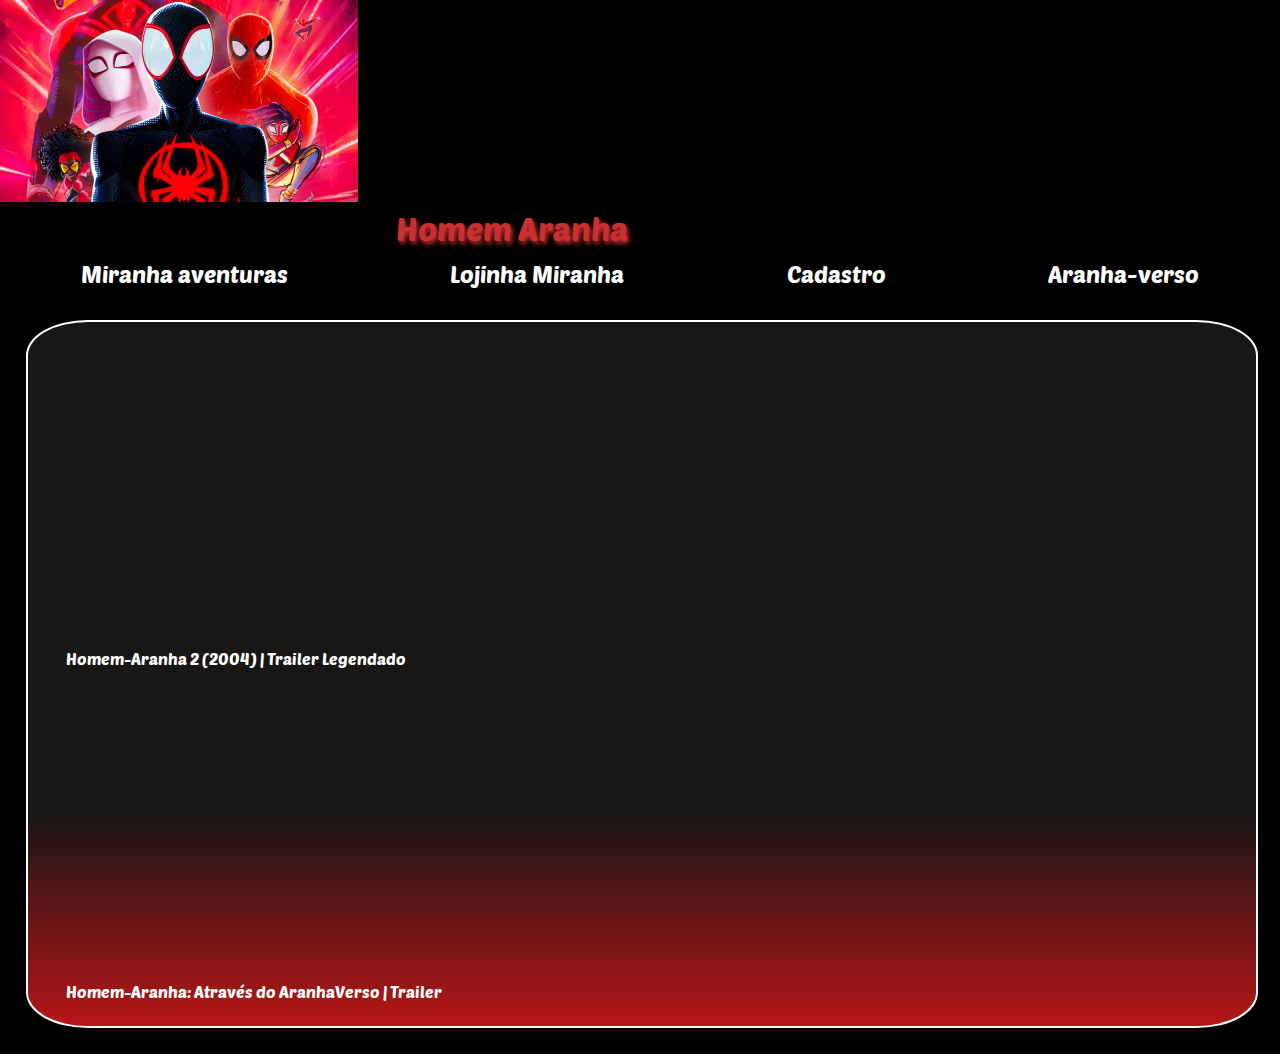
<file: index.html>
<!DOCTYPE html>
<html lang="pt-br">
<head>
    <meta charset="UTF-8">
    <meta name="viewport" content="width=device-width, initial-scale=1.0">
    <title>Homem Aranha</title>
    <link rel="shortcut icon" href="imagens/qbit.png" type="image/x-icon">
    <link rel="stylesheet" href="css/reset.css">
    <link rel="stylesheet" href="css/estilo.css">
    <link rel="preconnect" href="https://fonts.googleapis.com">
    <link rel="preconnect" href="https://fonts.gstatic.com" crossorigin>
    <link href="https://fonts.googleapis.com/css2?family=Poetsen+One&display=swap" rel="stylesheet">
    
</head>
<body>
    
    <header> 
        <img src="imagens/homem-aranha-atraves-do-aranhaverso.jpg">
        <h1> Homem Aranha</h1>
    
    </header>
    <nav>
        <ul>
            <li><a href="index.html"> Miranha aventuras </a></li>
            <li><a href="miranha.html"> Lojinha Miranha</a></li>
            <li><a href="peter.html"> Cadastro </a></li>
            <li><a href="aranha.html"> Aranha-verso </a></li>
</ul>
</nav>
        <section>
            <iframe width="560" height="315" src="https://www.youtube.com/embed/fRQ67zp1dlg?si=GuWAwnLjoVxILO7L" title="YouTube video player" frameborder="0" allow="accelerometer; autoplay; clipboard-write; encrypted-media; gyroscope; picture-in-picture; web-share" referrerpolicy="strict-origin-when-cross-origin" allowfullscreen></iframe>
            <p>
                Homem-Aranha 2 (2004) | Trailer Legendado
            </p>
            <iframe width="560" height="315" src="https://www.youtube.com/embed/LZBlXkDvhh4?si=3CpAGHN0A2wtlney" title="YouTube video player" frameborder="0" allow="accelerometer; autoplay; clipboard-write; encrypted-media; gyroscope; picture-in-picture; web-share" referrerpolicy="strict-origin-when-cross-origin" allowfullscreen></iframe>
            <p>Homem-Aranha: Através do AranhaVerso | Trailer</p>
        </section>
</body>
</html>
</file>
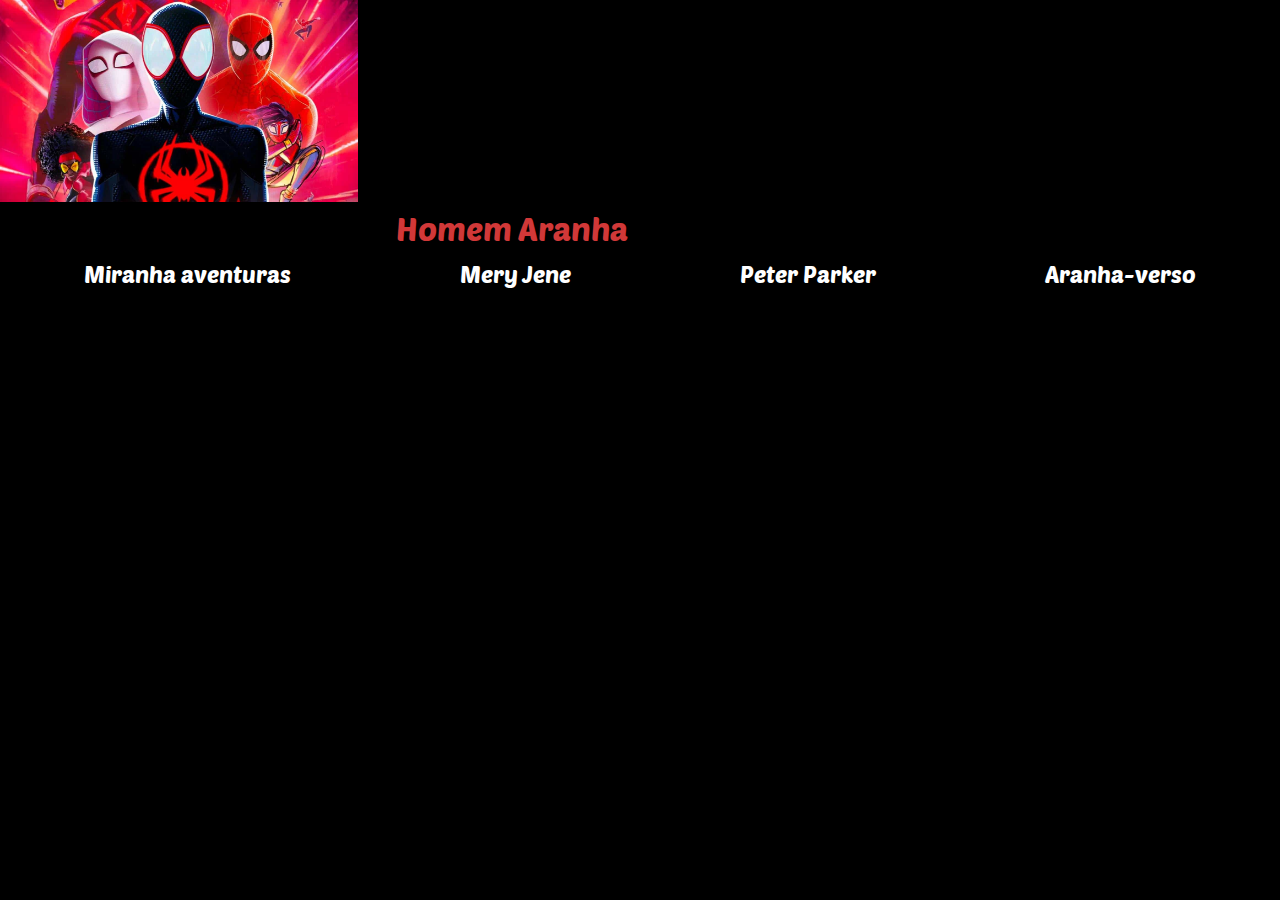
<file: regentesite-main/index.html>
<!DOCTYPE html>
<html lang="pt-br">
<head>
    <meta charset="UTF-8">
    <meta name="viewport" content="width=device-width, initial-scale=1.0">
    <title>Homem Aranha</title>
    <link rel="shortcut icon" href="imagens/qbit.png" type="image/x-icon">
    <link rel="stylesheet" href="css/reset.css">
    <link rel="stylesheet" href="css/estilo.css">
    <link rel="preconnect" href="https://fonts.googleapis.com">
    <link rel="preconnect" href="https://fonts.gstatic.com" crossorigin>
    <link href="https://fonts.googleapis.com/css2?family=Poetsen+One&display=swap" rel="stylesheet">
    
</head>
<body>
    
    <header> 
        <img src="imagens/homem-aranha-atraves-do-aranhaverso.jpg">
        <h1> Homem Aranha</h1>
    
    </header>
    <nav>
        <ul>
            <li><a href="index.html"> Miranha aventuras </a></li>
            <li><a href="miranha.html"> Mery Jene </a></li>
            <li><a href="contato.html"> Peter Parker </a></li>
            <li><a href="aranha.html"> Aranha-verso </a></li>
</ul>
</nav>
        <section>
            
        </section>
</body>
</html>
</file>
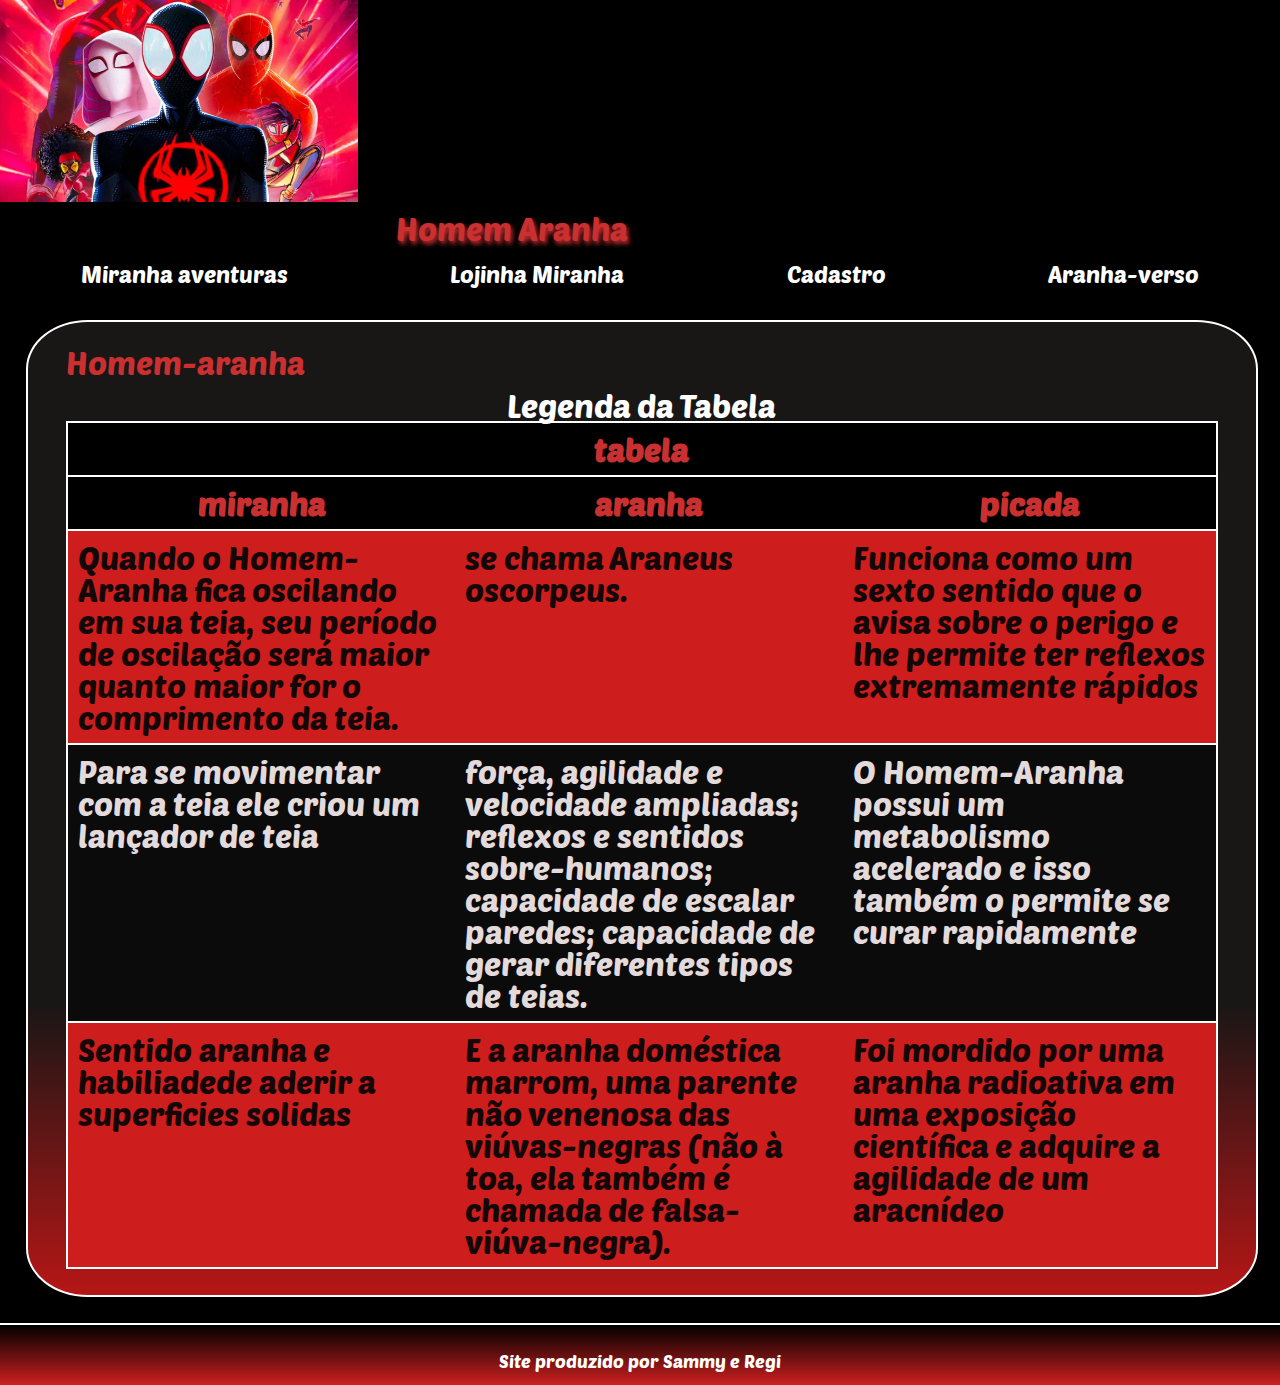
<file: aranha.html>
<!DOCTYPE html>
<html lang="pt-br">
<head>
    <meta charset="UTF-8">
    <meta name="viewport" content="width=device-width, initial-scale=1.0">
    <title>Homem Aranha</title>
    <link rel="shortcut icon" href="imagens/qbit.png" type="image/x-icon">
    <link rel="stylesheet" href="css/reset.css">
    <link rel="stylesheet" href="css/estilo.css">
    <link rel="preconnect" href="https://fonts.googleapis.com">
    <link rel="preconnect" href="https://fonts.gstatic.com" crossorigin>
    <link href="https://fonts.googleapis.com/css2?family=Poetsen+One&display=swap" rel="stylesheet">
    
</head>
<body>
    
    <header> 
        <img src="imagens/homem-aranha-atraves-do-aranhaverso.jpg">
        <h1> Homem Aranha</h1>
    
    </header>
    <nav>
        <ul>
            <li><a href="index.html"> Miranha aventuras</a></li>
            <li><a href="miranha.html"> Lojinha Miranha</a></li>
            <li><a href="peter.html"> Cadastro</a></li>
            <li><a href="aranha.html"> Aranha-verso</a></li>
</ul>
</nav>
        <section>
            <h2>Homem-aranha</h2>
            <table>
                <caption>Legenda da Tabela </caption>
                <tr>
                    <th colspan="3">tabela
                    </th>
                </tr>
                <tr>
                
                    <th> miranha</th>
                    <th> aranha</th>
                    <th> picada</th>
                </tr>
                <tr>
                    <td>Quando o Homem-Aranha fica oscilando em sua teia, seu período de oscilação será maior quanto maior for o comprimento da teia.</td>
                    <td>se chama Araneus oscorpeus.</td>
                    <td>Funciona como um sexto sentido que o avisa sobre o perigo e lhe permite ter reflexos extremamente rápidos</td>
                
                    </tr>
                    <tr>
                        <td>Para se movimentar com a teia ele criou um lançador de teia </td>
                        <td>força, agilidade e velocidade ampliadas; reflexos e sentidos sobre-humanos; capacidade de escalar paredes; capacidade de gerar diferentes tipos de teias.</td>
                        <td>O Homem-Aranha possui um metabolismo acelerado e isso também o permite se curar rapidamente</td>
                    
                        </tr>
                    <tr>
                        <td>Sentido aranha e habiliadede aderir a superficies solidas</td>
                        <td>E a aranha doméstica marrom, uma parente não venenosa das viúvas-negras (não à toa, ela também é chamada de falsa-viúva-negra).</td>
                        <td>Foi mordido por uma aranha radioativa em uma exposição científica e adquire a agilidade de um aracnídeo</td>
                    </tr>
                    </table>
        </section>
   
        <footer>
            <p>
                Site produzido por Sammy e Regi 
            </p>
        </footer>
</body>
</html>
</file>
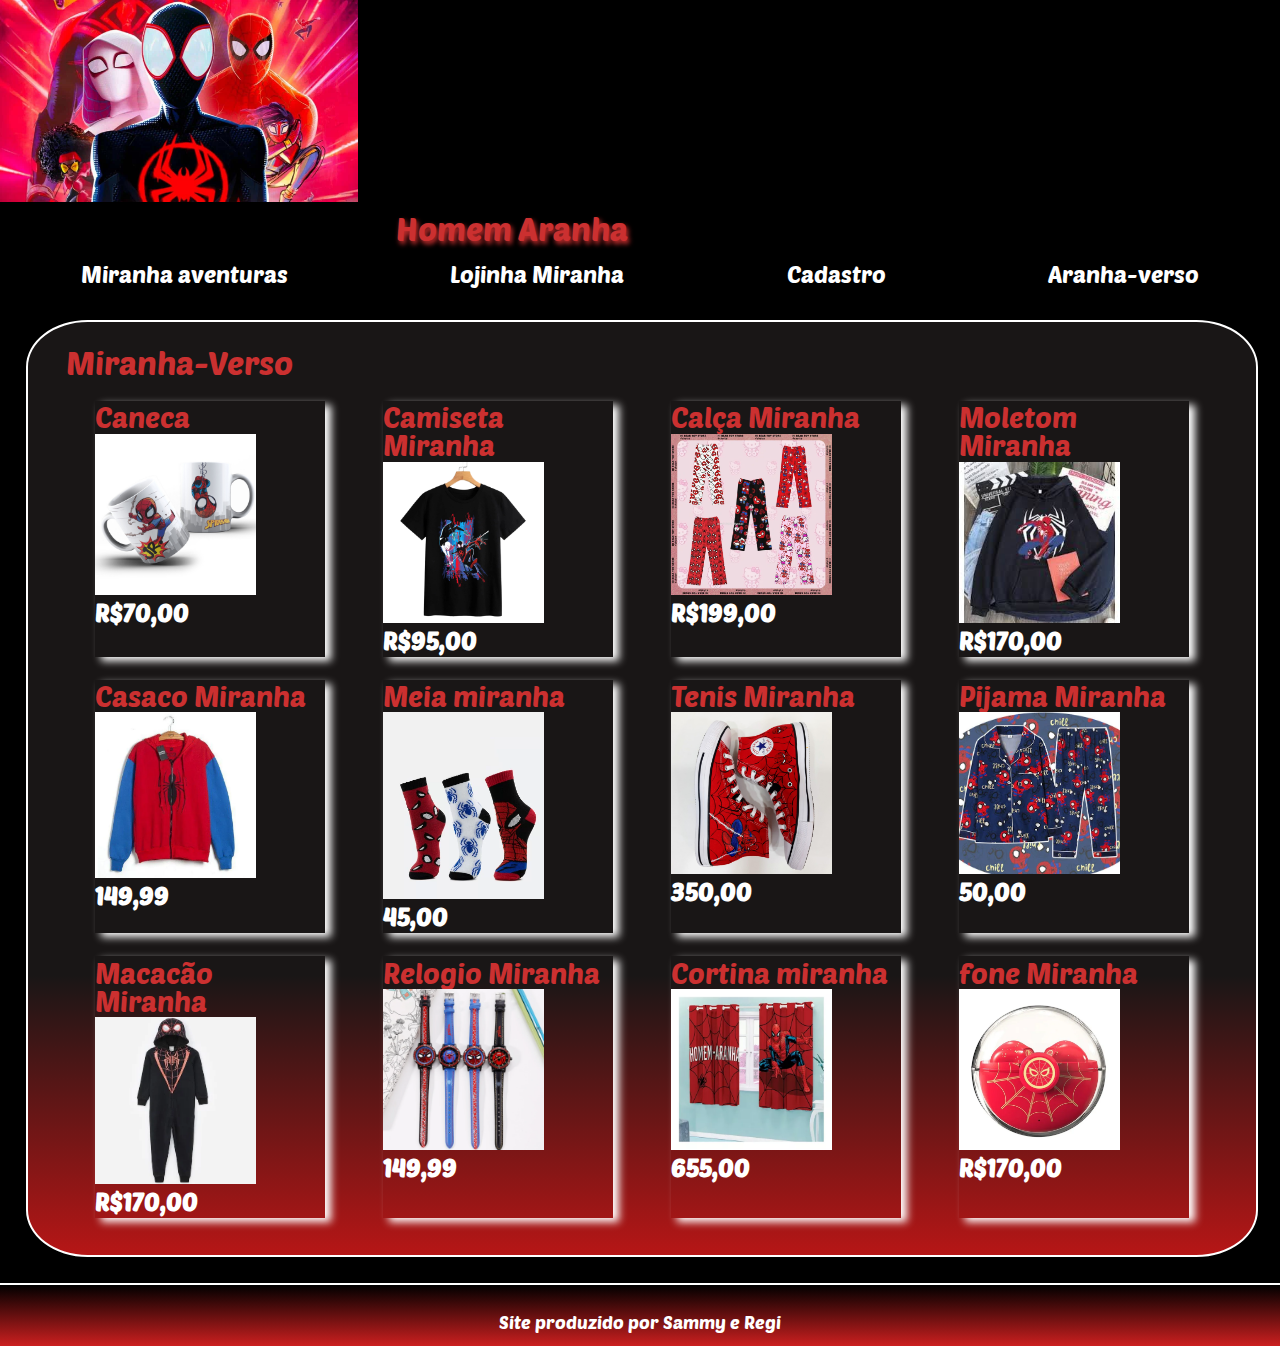
<file: miranha.html>
<!DOCTYPE html>
<html lang="pt-br">
<head>
    <meta charset="UTF-8">
    <meta name="viewport" content="width=device-width, initial-scale=1.0">
    <title>Homem Aranha</title>
    <link rel="shortcut icon" href="imagens/qbit.png" type="image/x-icon">
    <link rel="stylesheet" href="css/reset.css">
    <link rel="stylesheet" href="css/estilo.css">
    <link rel="preconnect" href="https://fonts.googleapis.com">
    <link rel="preconnect" href="https://fonts.gstatic.com" crossorigin>
    <link href="https://fonts.googleapis.com/css2?family=Poetsen+One&display=swap" rel="stylesheet">
    
</head>
<body>
    
    <header> 
        <img src="imagens/homem-aranha-atraves-do-aranhaverso.jpg">
        <h1> Homem Aranha</h1>
    
    </header>
    <nav>
        <ul>
            <li><a href="index.html"> Miranha aventuras </a></li>
            <li><a href="miranha.html"> Lojinha Miranha </a></li>
            <li><a href="peter.html"> Cadastro</a></li>
            <li><a href="aranha.html"> Aranha-verso </a></li>
</ul>
</nav>
        <main>
            <section>
                <h2>Miranha-Verso</h2>
              <ul class="lista_produtos">
                
                <li class="lista_produtos_itens">
                    <h3 class="tituloproduto">Caneca</h3>
                    <img class= miranha_imagem src="imagens/caneca.jpeg" alt="">
                    <p>R$70,00</p>
                </li>
                <li class="lista_produtos_itens">
                    <h3 class="tituloproduto">Camiseta Miranha</h3>
                    <img class= miranha_imagem src="imagens/camiseta.jpeg" alt="">
                    <p>R$95,00</p>
                </li>
                <li class="lista_produtos_itens">
                    <h3 class="tituloproduto">Calça Miranha </h3>
                    <img class= miranha_imagem src="imagens/calçapijama.jpg_.webp" alt="">
                    <p>R$199,00</p>
                </li>
                <li class="lista_produtos_itens">
                    <h3 class="tituloproduto">Moletom Miranha</h3>
                    <img class= miranha_imagem src="imagens/moletom.jpeg" alt="">
                    <p>R$170,00</p>
              
                </li>
                <li class="lista_produtos_itens">
                    <h3 class="tituloproduto">Casaco Miranha </h3>
                    <img class= miranha_imagem src="imagens/casaco.webp" alt="">
                    <p>149,99</p>
                </li>
                <li class="lista_produtos_itens">
                    <h3 class="tituloproduto">Meia miranha </h3>
                    <img class= miranha_imagem src="imagens/meia.webp" alt="">
                    <p>45,00</p>
                    
                </li>
            </li>
            <li class="lista_produtos_itens">
                <h3 class="tituloproduto">Tenis Miranha </h3>
                <img class= miranha_imagem src="imagens/tenis.jpeg" alt="">
                <p>350,00</p>
            </li>
            <li class="lista_produtos_itens">
                <h3 class="tituloproduto">Pijama Miranha </h3>
                <img class= miranha_imagem src="imagens/pijama.webp" alt="">
                <p>50,00</p>
                
            </li>
            
            <li class="lista_produtos_itens">
                <h3 class="tituloproduto">Macacão Miranha</h3>
                <img class= miranha_imagem src="imagens/macacao.webp" alt="">
                <p>R$170,00</p>
          
            </li>
            <li class="lista_produtos_itens">
                <h3 class="tituloproduto">Relogio Miranha </h3>
                <img class= miranha_imagem src="imagens/relogio.webp" alt="">
                <p>149,99</p>
            </li>
            <li class="lista_produtos_itens">
                <h3 class="tituloproduto">Cortina miranha </h3>
                <img class= miranha_imagem src="imagens/cortina.webp" alt="">
                <p>655,00</p>
                
            </li>
            <li class="lista_produtos_itens">
                <h3 class="tituloproduto">fone Miranha</h3>
                <img class= miranha_imagem src="imagens/fone.webp" alt="">
                <p>R$170,00</p>
          
            </li>
              </ul>
            </section>
        </main>
        <footer>
            <p>
                Site produzido por Sammy e Regi 
            </p>
        </footer>
</body>
</html>
</file>
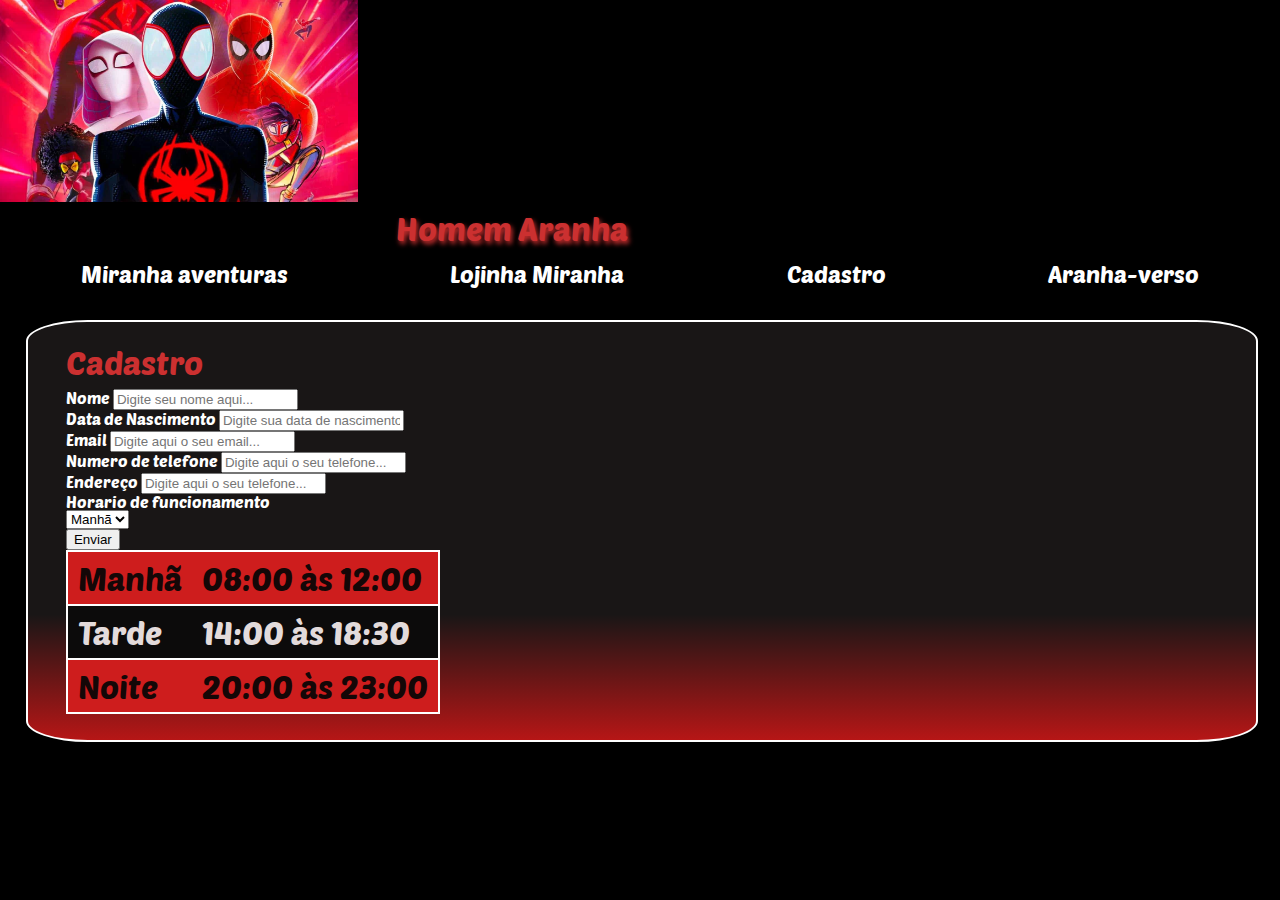
<file: peter.html>
<!DOCTYPE html>
<html lang="pt-br">
<head>
    <meta charset="UTF-8">
    <meta name="viewport" content="width=device-width, initial-scale=1.0">
    <title>Homem Aranha</title>
    <link rel="shortcut icon" href="imagens/qbit.png" type="image/x-icon">
    <link rel="stylesheet" href="css/reset.css">
    <link rel="stylesheet" href="css/estilo.css">
    <link rel="preconnect" href="https://fonts.googleapis.com">
    <link rel="preconnect" href="https://fonts.gstatic.com" crossorigin>
    <link href="https://fonts.googleapis.com/css2?family=Poetsen+One&display=swap" rel="stylesheet">
    
</head>
<body>
    
    <header> 
        <img src="imagens/homem-aranha-atraves-do-aranhaverso.jpg">
        <h1> Homem Aranha</h1>
    
    </header>
    <nav>
        
            <ul>
                <li><a href="index.html"> Miranha aventuras </a></li>
                <li><a href="miranha.html"> Lojinha Miranha</a></li>
                <li><a href="peter.html"> Cadastro </a></li>
                <li><a href="aranha.html"> Aranha-verso </a></li>
    </ul>
    
        
</nav>

        <section>
            <h2>Cadastro</h2>
            <form action="">
               
                <label 
                for="formulario_nome">Nome</label>
                <input taype="text"
                id="formulario_nome"
                placeholder="Digite seu nome aqui..."
                required>
               <br> <label 
                for="formulario_data_de_nascimento">Data de Nascimento</label>
                <input taype="text"
                id="formulario_data_de_nascimento"
                placeholder="Digite sua data de nascimento aqui ..."
                required>
               <br> <label 
                for="formulario_de_email">Email</label>
                <input taype="text"
                id="formulario_de_email"
                placeholder="Digite aqui o seu email..."
                required>
                <br><label 
                for="formulario_de_telefone">Numero de telefone</label>
                <input taype="text"
                id="formulario_de_telefone"
                placeholder="Digite aqui o seu telefone..."
                required>
                <br><label 
                for="formulario_de_endereço">Endereço</label>
                <input taype="text"
                id="formulario_de_telefone"
                placeholder="Digite aqui o seu telefone..."
                required>
               
               <fieldset>
                <legend>Horario de funcionamento</legend>
                <select name=""id="">

                    <option value="M">Manhã</option>
                    <option value="T">Tarde</option>
                    <option value="N">Noite</option>
                </select>
            </fieldset>


            <input type="submit"
            value="Enviar">
    
            </form>
            <table>
                <tr> 
                    <td>Manhã</td>
                    <td>08:00 às
                        12:00
                    </td>
                </tr>
                <tr>
                    <td>Tarde</td>
                    <td>14:00 às
                        18:30
                    </td>
                  
                </tr>
                <tr>
                    <td>Noite</td>
                    <td>20:00 às
                        23:00
                    </td>
                    </td>
                </tr>
            </table>

        </section>
</body>
</html>
</file>
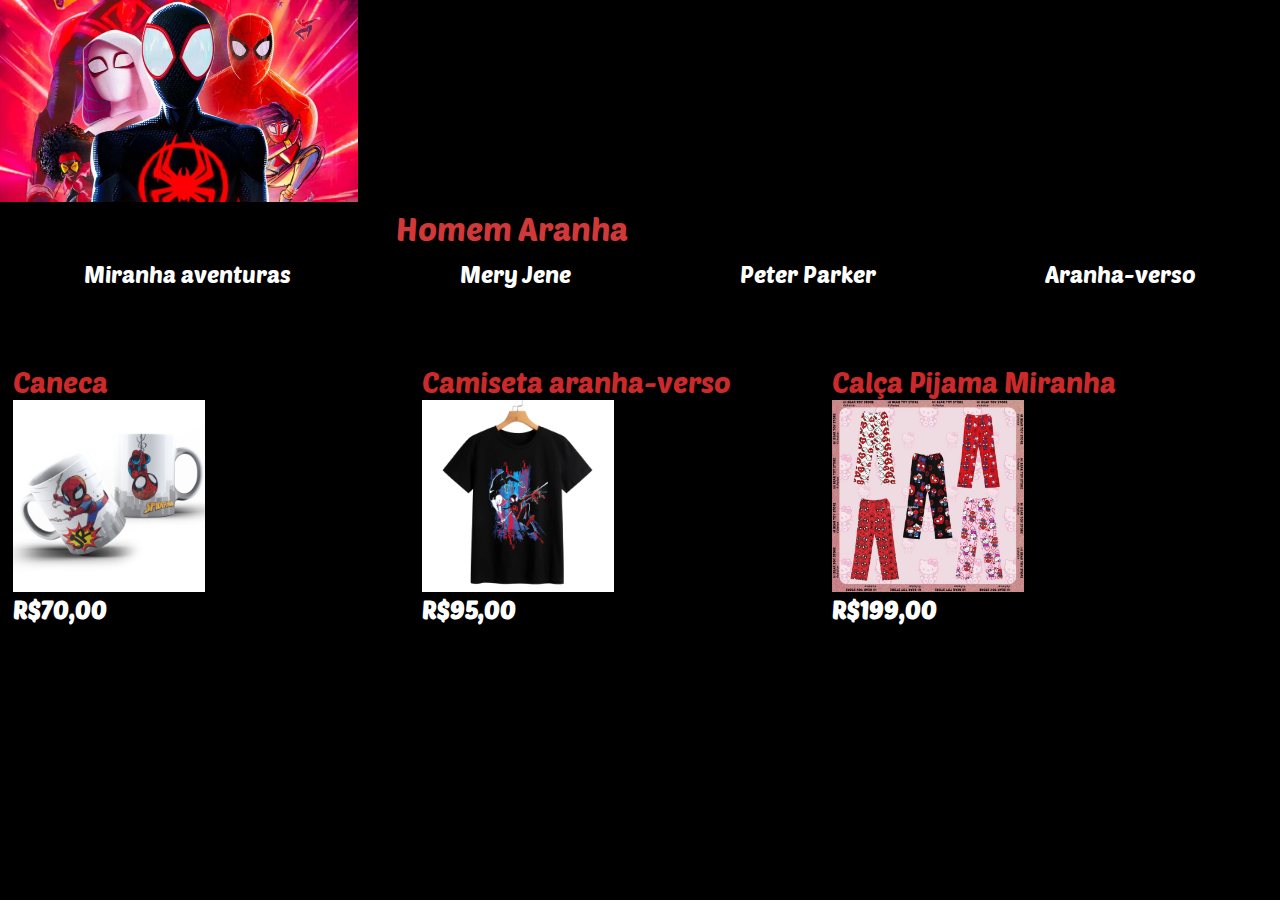
<file: regentesite-main/miranha.html>
<!DOCTYPE html>
<html lang="pt-br">
<head>
    <meta charset="UTF-8">
    <meta name="viewport" content="width=device-width, initial-scale=1.0">
    <title>Homem Aranha</title>
    <link rel="shortcut icon" href="imagens/qbit.png" type="image/x-icon">
    <link rel="stylesheet" href="css/reset.css">
    <link rel="stylesheet" href="css/estilo.css">
    <link rel="preconnect" href="https://fonts.googleapis.com">
    <link rel="preconnect" href="https://fonts.gstatic.com" crossorigin>
    <link href="https://fonts.googleapis.com/css2?family=Poetsen+One&display=swap" rel="stylesheet">
    
</head>
<body>
    
    <header> 
        <img src="imagens/homem-aranha-atraves-do-aranhaverso.jpg">
        <h1> Homem Aranha</h1>
    
    </header>
    <nav>
        <ul>
            <li><a href="index.html"> Miranha aventuras </a></li>
            <li><a href="miranha.html"> Mery Jene </a></li>
            <li><a href="contato.html"> Peter Parker </a></li>
            <li><a href="aranha.html"> Aranha-verso </a></li>
</ul>
</nav>
        <main>
            <section>
                <h2>Miranha-Verso</h2>
              <ul class="lista_produtos">
                
                <li class="lista_produtos_itens">
                    <h3 class="tituloproduto">Caneca</h3>
                    <img class= miranha_imagem src="imagens/caneca.jpeg" alt="">
                    <p>R$70,00</p>
                </li>
                <li class="lista_produtos_itens">
                    <h3 class="tituloproduto">Camiseta aranha-verso</h3>
                    <img class= miranha_imagem src="imagens/camiseta.jpeg" alt="">
                    <p>R$95,00</p>
                </li>
                <li class="lista_produtos_itens">
                    <h3 class="tituloproduto">Calça Pijama Miranha </h3>
                    <img class= miranha_imagem src="imagens/calçapijama.jpg_.webp" alt="">
                    <p>R$199,00</p>
                </li>
              </ul>
            </section>
        </main>
</body>
</html>
</file>
<file: css/estilo.css>
body{ 
    font-family: "Poetsen One", sans-serif; 
background-color: black;
color: white;
}
header {
   
    width: 80%;
}
header > img { 
    display: block;
    width: 35%;
    border: 1% auto;
}
header> h1 {
    text-align: center ;
    margin: 1% auto;
    font-size: 2rem;
    color:rgb(203, 48, 48);
    text-shadow:  2px 3px 5px rgb(203, 48, 48);
}
nav > ul  {
    width: 100%;
    display: flex;
    justify-content: space-around;
    font-size: 1.45em;
}
  
nav > ul > li > a {
    text-decoration: none;
    color:white;
    line-height: 2.5rem;
    font: size 1.5rem;
    transition: all 300ms;
    display: block;
}
nav > ul > li > a:hover {
    font-size:  1.8rem;
    color: rgb(203, 48, 48);
    transition: all 500msss;
}
 h2{
    margin: 1% auto;
    font-size: 2rem;
    color:rgb(203, 48, 48)
}
.miranha_imagem{
    width: 70%;
}
.tituloproduto{
    margin: 1% auto;
    color:rgb(203, 48, 48);
    font-size: 1.75rem;


}
.lista_produtos{
    display: flex;
    flex-wrap: wrap;
    justify-content: space-around;
    
}
.lista_produtos_itens{
    width: 20%;
    margin: 1% ;
    box-shadow: 6px 4px 8px white;
}
.lista_produtos_itens >p {
    font-size: 1.5rem;
    line-height: 2rem;
    font-weight: bold;
}
.lista_produtos_itens:hover{
    box-shadow: 3px 2px 2px;
}
footer{
    background-image: linear-gradient(#000000,#cc1f1f);
    border-top: 2px solid white;
    text-align: center;
    width: 100%;
}
footer >p{
    line-height: 3rem;
    font-size: 1.1rem;
    margin-top: 1%;
}
section{
    width: 90%;
    margin: 2%;
    background-image: linear-gradient(to bottom , rgb(25, 22, 22) 70%,rgba(214, 26, 26, 0.85));
    border: 2px solid white;
    border-radius: 5%;
    padding: 1% 3% 2% ;
}
table{
    font-size: 2rem;
    border: 2px solid white;
}
th{
    background-color: #000000;
    color:rgb(203, 48, 48);
    padding: 10px;
    font-weight: bold;

 }

tr:nth-child(even){
    border: 2px solid rgb(254, 254, 254);
    background-color: #0c0b0b;
    color: rgb(227, 219, 219);

}
tr:nth-child(odd){
    background-color: rgb(206, 29, 29);
    color:#140707
}
td{
    padding: 10px;
}
</file>
<file: regentesite-main/css/estilo.css>
body{ 
    font-family: "Poetsen One", sans-serif; 
background-color: black;
color: white;
}
header {
   
    width: 80%;
}
header > img { 
    display: block;
    width: 35%;
    border: 1% auto;
}
header> h1 {
    text-align: center ;
    margin: 1% auto;
    font-size: 2rem;
    color:rgb(209, 56, 56)

}
nav > ul  {
    width: 100%;
    display: flex;
    justify-content: space-around;
    font-size: 1.45em;
}
  
nav > ul > li > a {
    text-decoration: none;
    color:white;
    line-height: 2.5rem;
    font: size 1.5rem;
    transition: all 300ms;
    display: block;
}
nav > ul > li > a:hover {
    font-size:  1.8rem;
    color: rgb(203, 48, 48);
    transition: all 500msss;
}

 h2{
    margin: 1% auto;
    font-size: 2rem;
    color:rgb(1, 0, 0)

}
.miranha_imagem{
    width: 50%;

}
.tituloproduto{
    margin: 1% auto;
    color:rgb(204, 42, 42);
    font-size: 1.75rem;

}
.lista_produtos{
    display: flex;
    flex-wrap: wrap;
}
.lista_produtos_itens{
    width: 30%;
    margin: 1% ;
}
.lista_produtos_itens >p {
    font-size: 1.5rem;
    line-height: 2rem;
    font-weight: bold;
}
</file>
